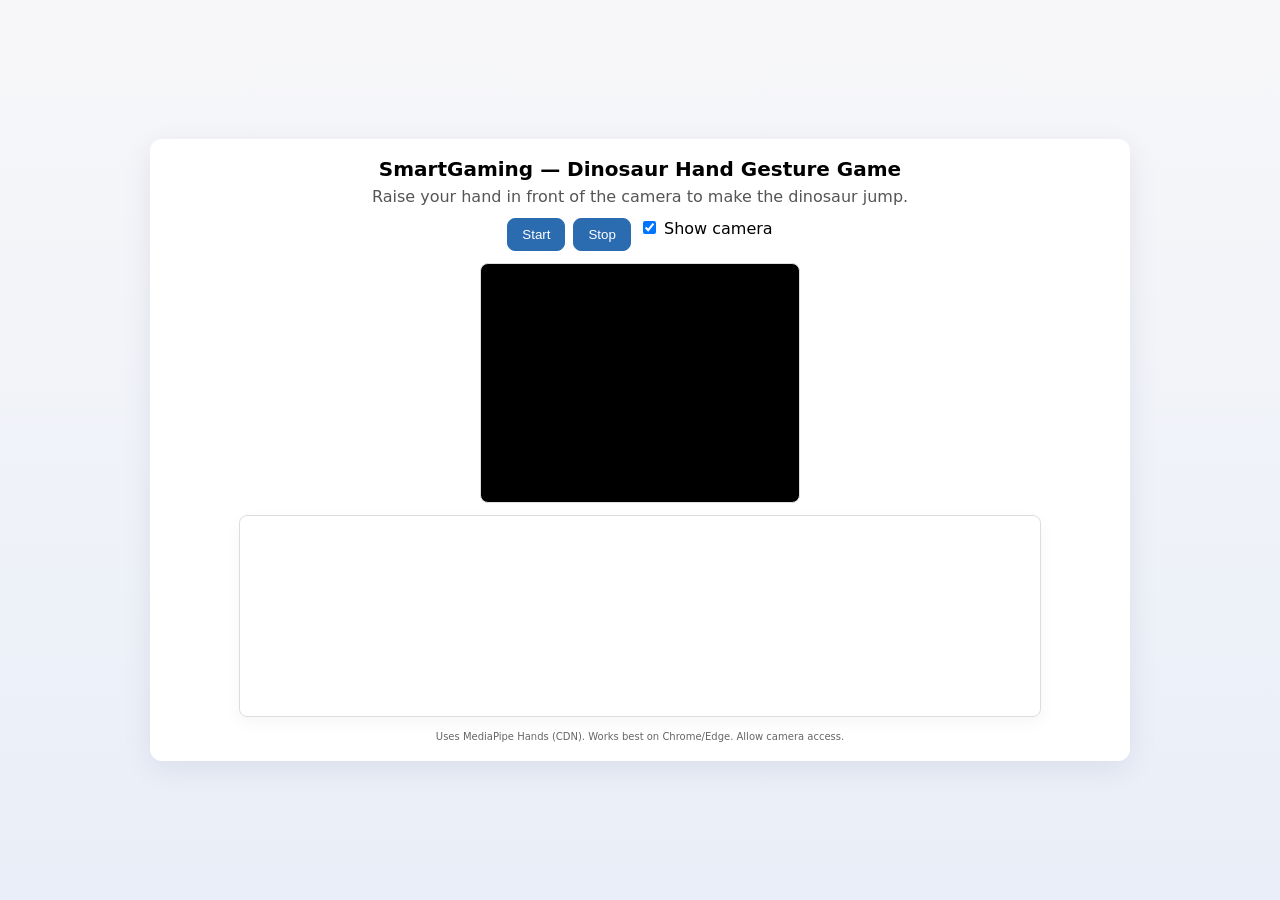
<file: index.html>
<!doctype html>
<html lang="en">
<head>
  <meta charset="utf-8" />
  <meta name="viewport" content="width=device-width,initial-scale=1" />
  <title>SmartGaming — Dinosaur Hand Gesture Game</title>
  <link rel="stylesheet" href="style.css" />
  <style>
#cam {
  transform: scaleX(-1);   /* mirror for mobile */
  width: 100vw;            /* full width */
  height: auto;
}
</style>
</head>
<body>
  <main>
    <h1>SmartGaming — Dinosaur Hand Gesture Game</h1>
    <p class="hint">Raise your hand in front of the camera to make the dinosaur jump.</p>

    <div class="controls">
      <button id="startBtn">Start</button>
      <button id="stopBtn" enabled>Stop</button>
      <label><input type="checkbox" id="showCam" checked> Show camera</label>
    </div>

    <div class="stage">
      <video id="cam" autoplay playsinline></video>
      <canvas id="game" width="800" height="200"></canvas>
    </div>

    <div id="message" class="message"></div>

    <footer>
      <small>Uses MediaPipe Hands (CDN). Works best on Chrome/Edge. Allow camera access.</small>
    </footer>
  </main>

  <script src="script.js"></script>
</body>
</html>
</file>
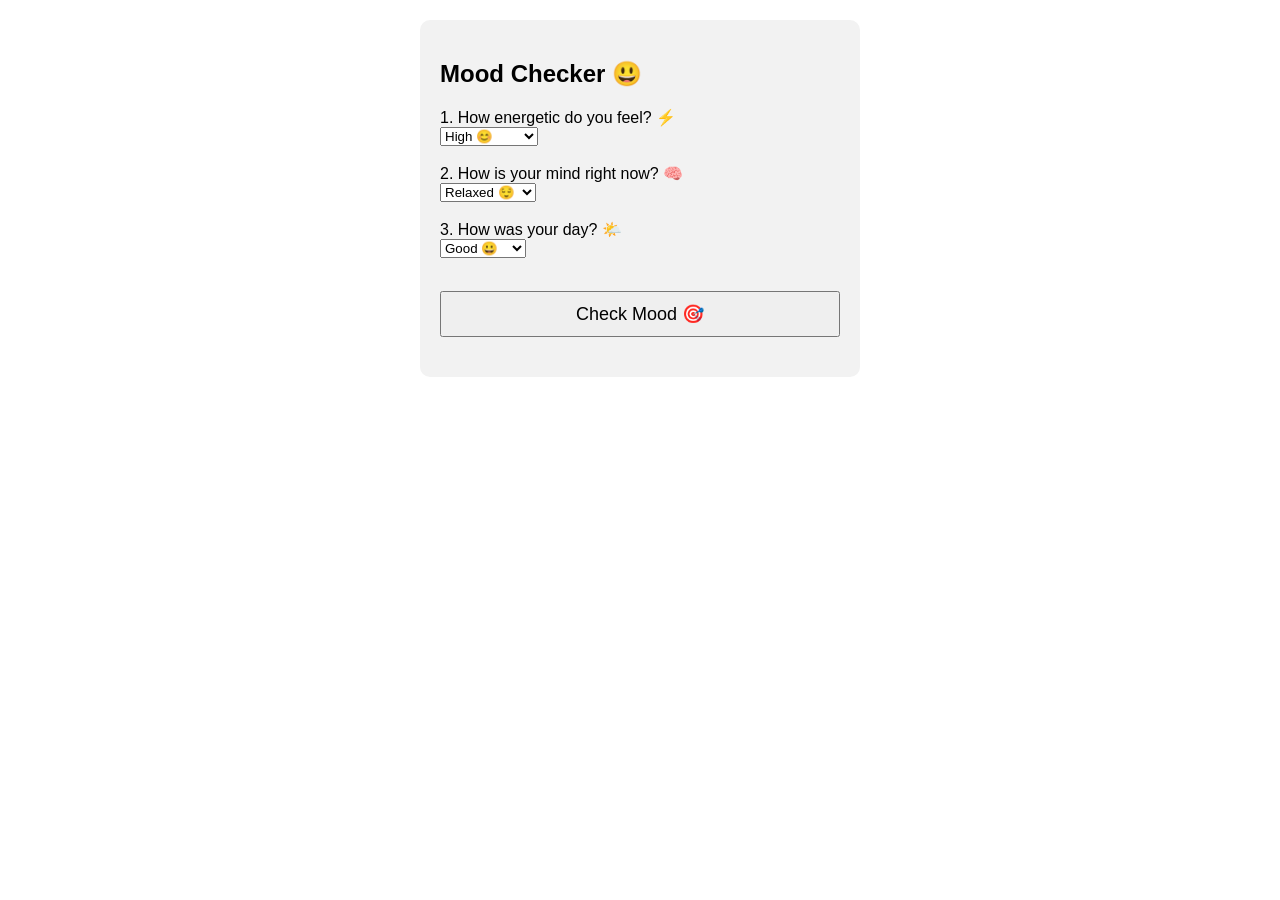
<file: mood.html>
<!DOCTYPE html>
<html>
<head>
    <title>Mood Checker 😊</title>

    <style>
        body {
            font-family: Arial;
            margin: 20px;
        }
        .container {
            max-width: 400px;
            margin: auto;
            padding: 20px;
            border-radius: 10px;
            background: #f2f2f2;
        }
        button {
            padding: 10px;
            width: 100%;
            margin-top: 15px;
            font-size: 18px;
        }
        #result {
            margin-top: 20px;
            font-size: 25px;
            font-weight: bold;
            text-align: center;
        }
    </style>
</head>

<body>
    <div class="container">
        <h2>Mood Checker 😃</h2>

        <label>1. How energetic do you feel? ⚡</label><br>
        <select id="q1">
            <option value="happy">High 😊</option>
            <option value="sad">Low 😞</option>
            <option value="angry">Very Low 😡</option>
        </select><br><br>

        <label>2. How is your mind right now? 🧠</label><br>
        <select id="q2">
            <option value="happy">Relaxed 😌</option>
            <option value="stressed">Stressed 😣</option>
            <option value="angry">Irritated 😤</option>
        </select><br><br>

        <label>3. How was your day? 🌤️</label><br>
        <select id="q3">
            <option value="happy">Good 😀</option>
            <option value="sad">Bad 😢</option>
            <option value="neutral">Normal 😐</option>
        </select><br><br>

        <button onclick="checkMood()">Check Mood 🎯</button>

        <div id="result"></div>
    </div>

    <script>
        function checkMood() {
            let q1 = document.getElementById("q1").value;
            let q2 = document.getElementById("q2").value;
            let q3 = document.getElementById("q3").value;

            let all = [q1, q2, q3];

            let count = {};
            all.forEach(m => {
                count[m] = (count[m] || 0) + 1;
            });

            let mood = Object.keys(count).reduce((a, b) => 
                count[a] > count[b] ? a : b
            );

            let emoji = {
                happy: "😊",
                sad: "😢",
                angry: "😡",
                stressed: "😣",
                neutral: "😐"
            };

            document.getElementById("result").innerHTML = 
                emoji[mood] + " Your Mood: " + mood.toUpperCase() + " " + emoji[mood];
        }
    </script>

</body>
</html>
</file>
<file: style.css>
*{box-sizing:border-box}
body{font-family:Inter, system-ui, Arial; display:flex; min-height:100vh; align-items:center; justify-content:center; margin:0; background:linear-gradient(180deg,#f7f7f9,#e9eef8)}
main{width:92%;max-width:980px;padding:18px;border-radius:12px;background:white;box-shadow:0 8px 30px rgba(15,30,60,0.08)}
h1{margin:0 0 6px;font-size:20px;text-align:center}
.hint{margin:0 0 12px;text-align:center;color:#555}
.stage{display:flex;gap:12px;align-items:center;justify-content:center;flex-wrap:wrap}
video#cam{width:320px;height:240px;border-radius:8px;background:#000;object-fit:cover;display:block;border:1px solid #ddd}
canvas#game{background:#fff;border-radius:8px;border:1px solid #ddd;box-shadow:0 6px 18px rgba(20,30,60,0.04)}
.controls{display:flex;gap:8px;justify-content:center;margin:12px 0}
button{padding:8px 14px;border-radius:8px;border:1px solid #2b6cb0;background:#2b6cb0;color:white;cursor:pointer}
button:disabled{opacity:0.5}
.message{margin-top:10px;text-align:center;color:#b33}
footer{margin-top:12px;text-align:center;color:#666;font-size:12px}
@media (max-width:720px){video#cam{width:240px;height:180px}canvas#game{width:320px;height:160px}}
</file>
